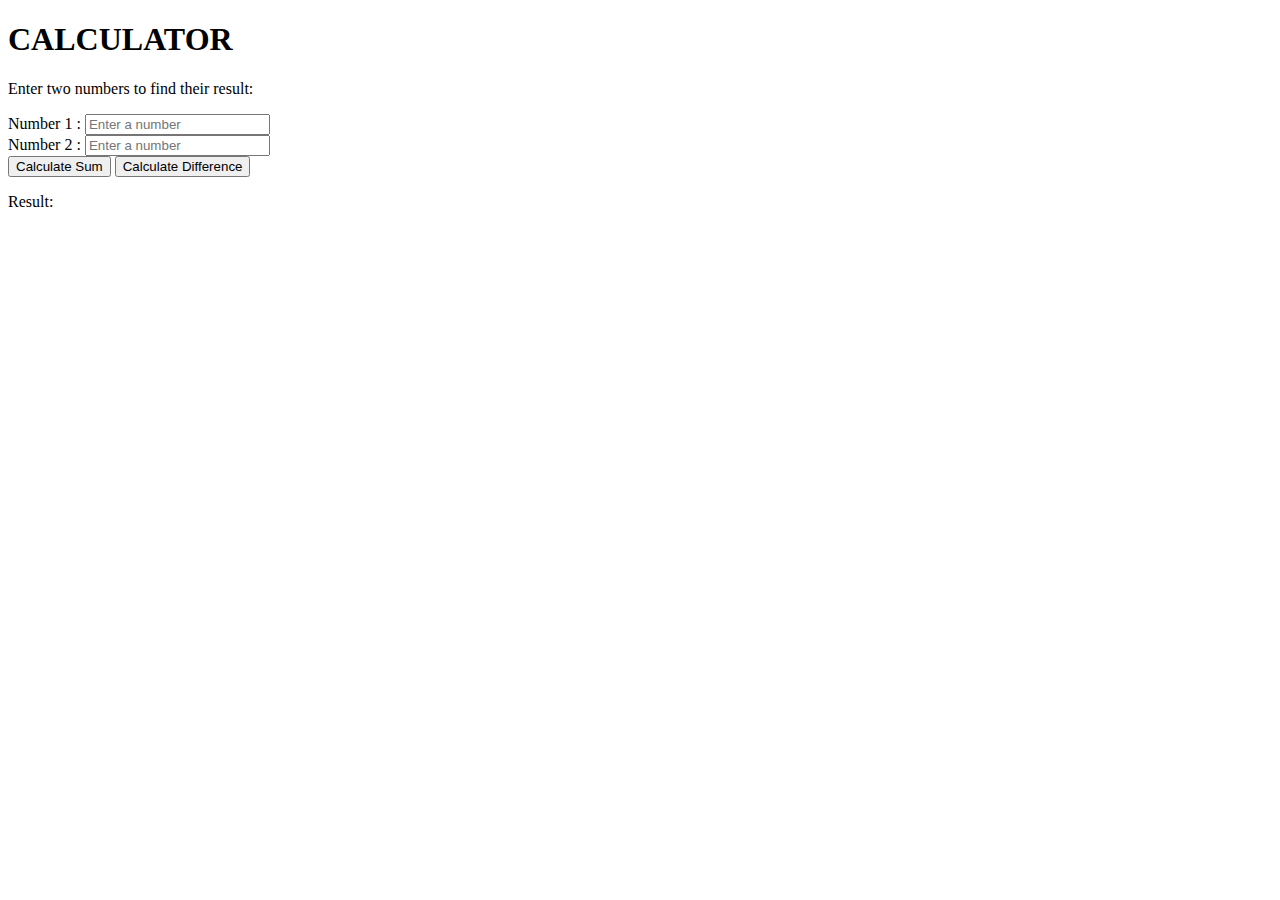
<file: 01_Day3_Callback/index.html>
<!DOCTYPE html>
<html lang="en">
<head>
    <meta charset="UTF-8">
    <meta name="viewport" content="width=device-width, initial-scale=1.0">
    <title>Document</title>
</head>
<body>
   <h1>CALCULATOR</h1>
   <p>Enter two numbers to find their result:</p>
   <label for="num1">Number 1 :</label>
   <input type ="number" id="num1" placeholder="Enter a number"/>
   <br>
   <label for="num2">Number 2 :</label>
   <input type ="number" id="num2" placeholder="Enter a number"/>
   <br>
   <button onclick="handleInput('sum')">Calculate Sum</button>
   <button onclick="handleInput('diff')">Calculate Difference</button>
   <p>Result:<span id="result"></span></p>
</body>
    <script src="js/calculate.js"></script>
</html>
</file>
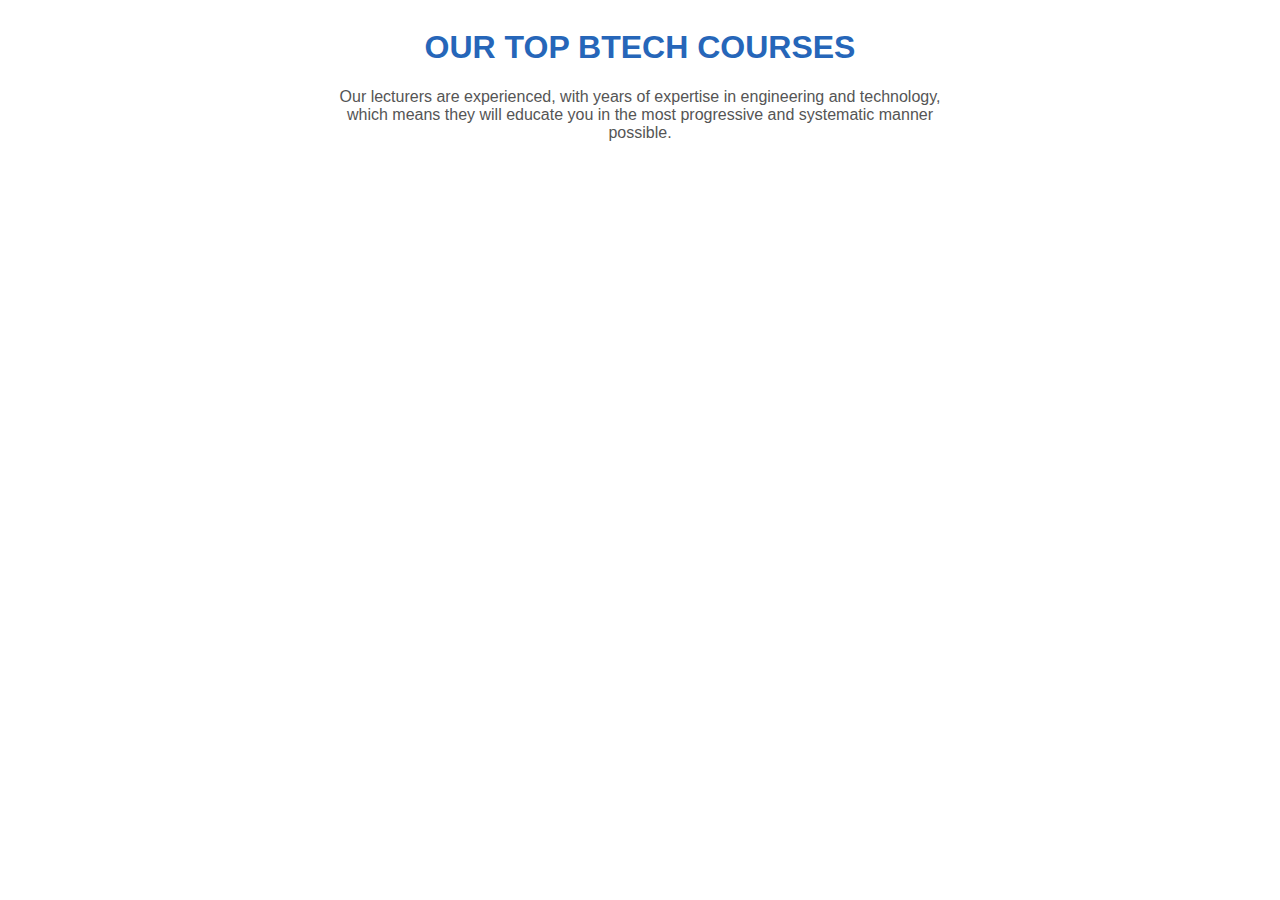
<file: 05_Day3_Assignment/index.html>
<!DOCTYPE html>
<html lang="en">
<head>
    <script src="js/main.js"></script>
    <title>GG Courses</title>
    <link rel="stylesheet" href="style.css">
</head>
<body>
    <div id="container">
        <h1 id="h1-heading">OUR TOP BTECH COURSES</h1>
        <p id="p-heading">Our lecturers are experienced, with years of expertise in engineering and technology,<br> which means they will educate you in the most progressive and systematic manner<br> possible.</p><br>
        <div id="course-list"></div>
    </div>
</body>
</html>
</file>
<file: 05_Day3_Assignment/style.css>
#container {
    margin-left: 20%;
    margin-right: 20%;
    font-family: Rubik, sans-serif;
    align-items: center;
    align-content: center;
}
 
#h1-heading {
    color: rgb(38, 102, 185);
    text-align: center;
}
 
#p-heading {
    font-size: medium;
    text-align: center;
    color: #555;
}
 
#course-list {
    display: flex;
    flex-wrap: wrap;
    align-items: center;
    align-content: center;
    margin-left: 70px;
}
 
.div {
    width: 350px;
    /* flex: 40%; */
    text-align: center;
    margin-left: 20px;
    box-shadow: rgba(100, 100, 111, 0.2) 0px 7px 29px 0px;
    border-radius: 10px;
    padding-bottom: 10px;
    padding-top: 10px;
    margin-bottom: 30px;
}
 
.button {
    border-radius: 50px;
    padding: 10px 30px 10px 30px;
    border: 1px solid;
    font-size: medium;
    color: rgb(38, 102, 185);
    background-color: rgb(210, 217, 227);
}
 
.button:hover {
    cursor: pointer;
}
 
.div h3 {
    color: rgb(38, 102, 185);
}
</file>
